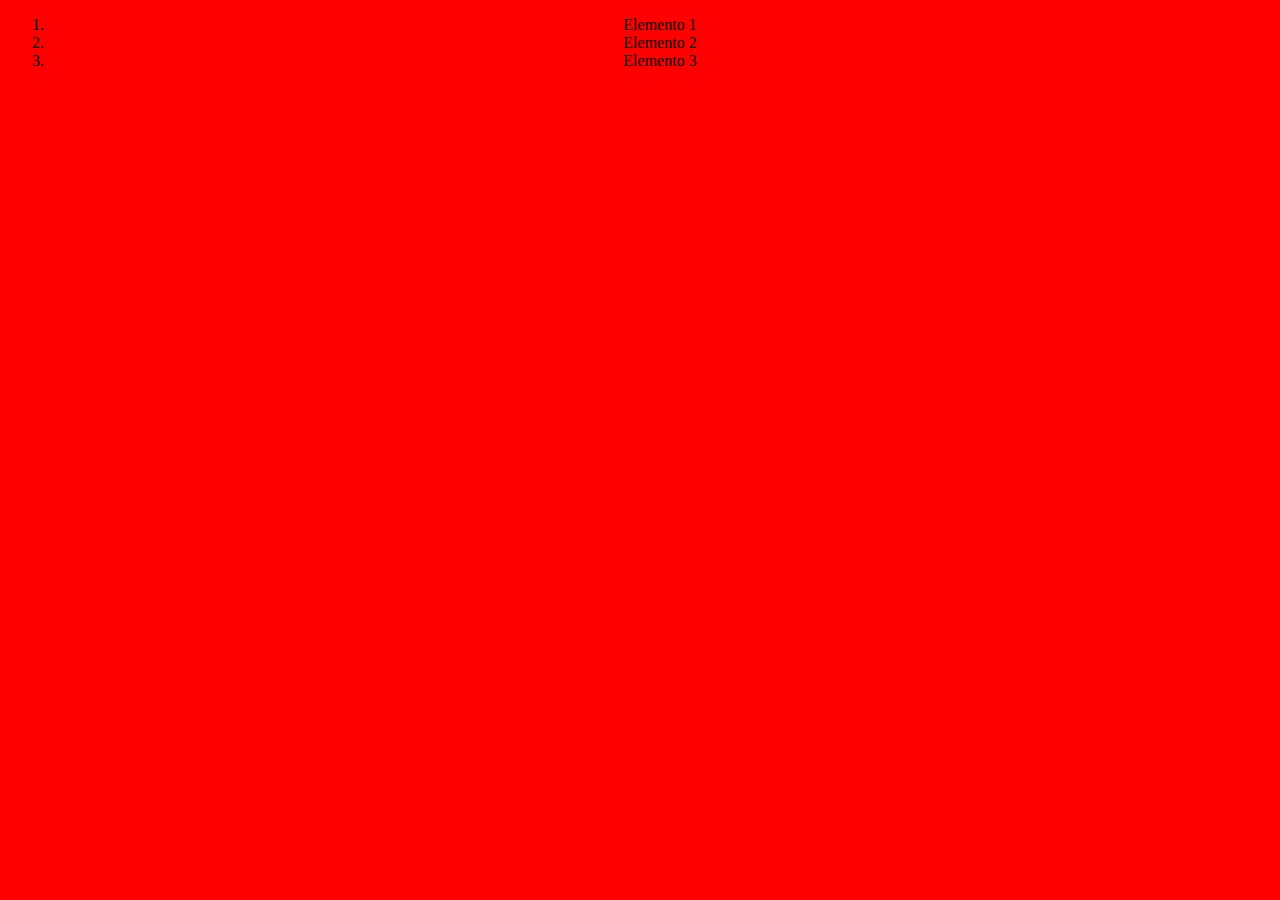
<file: index.html>
<!DOCTYPE html>
<html>
    <head>
        <meta charset="UTF-8">
        <title>Tarea 1</title>
        <link rel="stylesheet" href="style.css">
    </head>
    <body>
        <ol>
            <li>Elemento 1</li>
            <li>Elemento 2</li>
            <li>Elemento 3</li>
        </ol>
    </body>
</html>
</file>
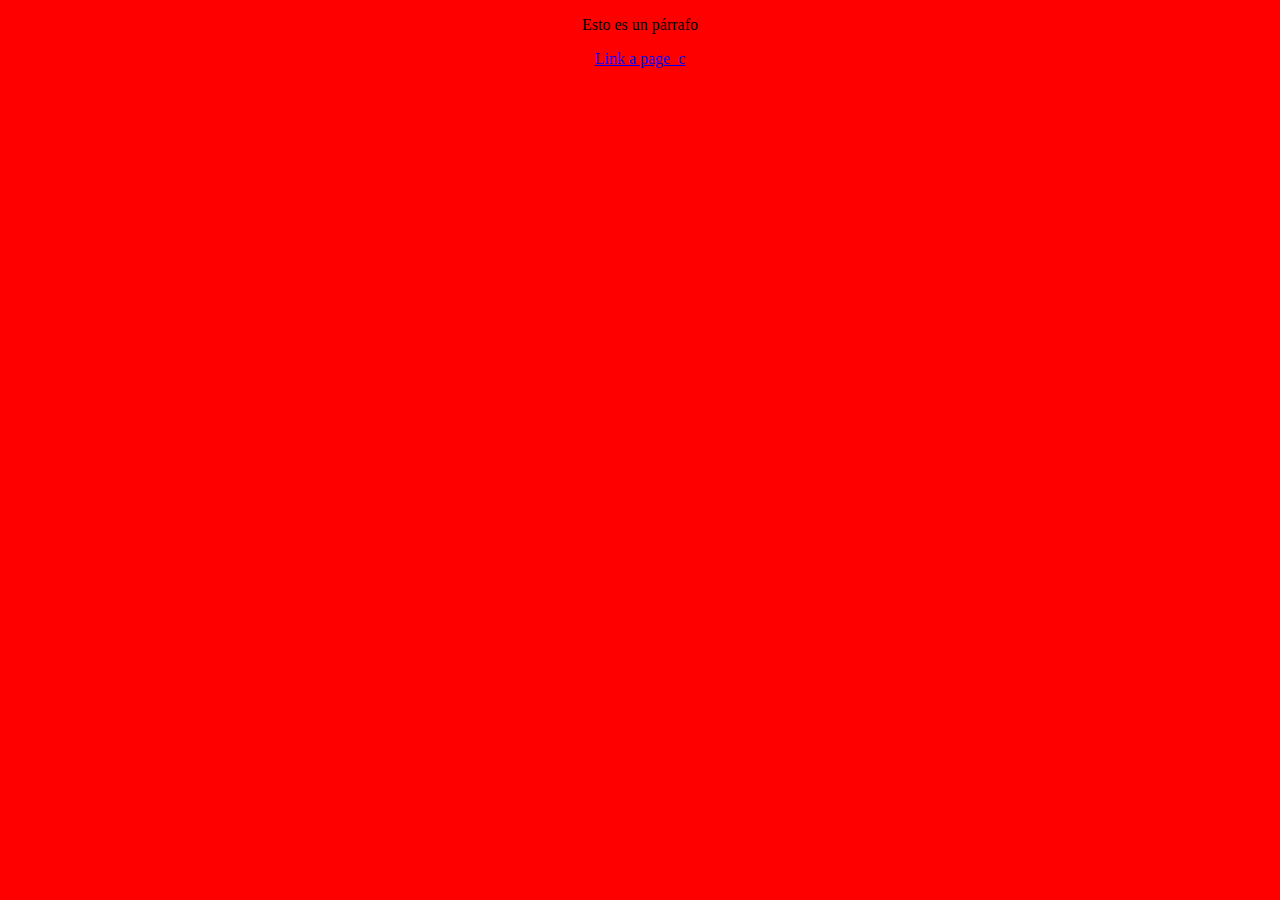
<file: page_a.html>
<!DOCTYPE html>
<html>
    <head>
        <meta charset="utf-8">
        <link rel="stylesheet" href="style.css">
        <title>TEST</title>
    </head>
    <body>
    </body>
    <p>Esto es un párrafo</p>
    <a href="page_c.html">Link a page_c</a>


</html>
</file>
<file: style.css>
body {
    background-color:red;
    text-align: center;
}
</file>
